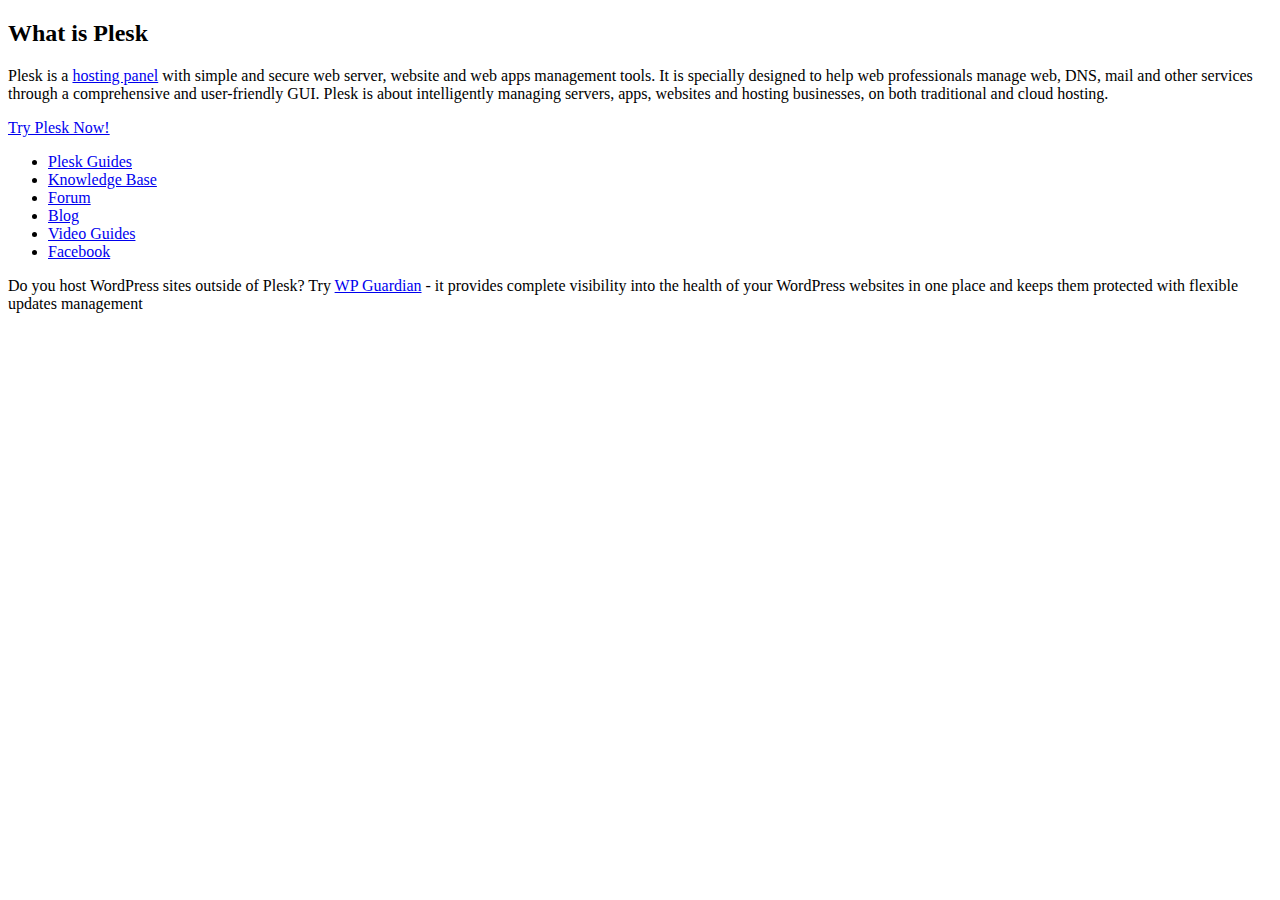
<file: bkpindex.html>
<!doctype html>
<html lang="en">
<head>
    <meta charset="utf-8">
    <title>Domain Default page</title>
    <meta name="copyright" content="Copyright 1999-2024. WebPros International GmbH. All rights reserved.">
    <script src="https://assets.plesk.com/static/default-website-content/public/default-website-index.js"></script>
</head>
<body>
    <h2>What is Plesk</h2>
    <p>
        Plesk is a <a href="https://www.plesk.com">hosting panel</a> with simple and secure web server, website and web apps management tools. It is specially designed to help web professionals manage web, DNS, mail and other services through a comprehensive and user-friendly GUI. Plesk is about intelligently managing servers, apps, websites and hosting businesses, on both traditional and cloud hosting.
    </p>
    <p>
        <a href="https://docs.plesk.com/try-plesk-now/">Try Plesk Now!</a>
    </p>
    <ul>
        <li><a href="https://docs.plesk.com/en-US/obsidian/">Plesk Guides</a></li>
        <li><a href="https://support.plesk.com/hc/en-us">Knowledge Base</a></li>
        <li><a href="https://talk.plesk.com/">Forum</a></li>
        <li><a href="https://www.plesk.com/blog/">Blog</a></li>
        <li><a href="https://www.youtube.com/channel/UCeU-_6YHGQFcVSHLbEXLNlA/playlists">Video Guides</a></li>
        <li><a href="https://www.facebook.com/Plesk">Facebook</a></li>
    </ul>

    <p>Do you host WordPress sites outside of Plesk? Try <a href="https://wpguardian.io/">WP Guardian</a> - it provides complete visibility into the health of your WordPress websites in one place and keeps them protected with flexible updates management</p>
</body>
</html>
</file>
